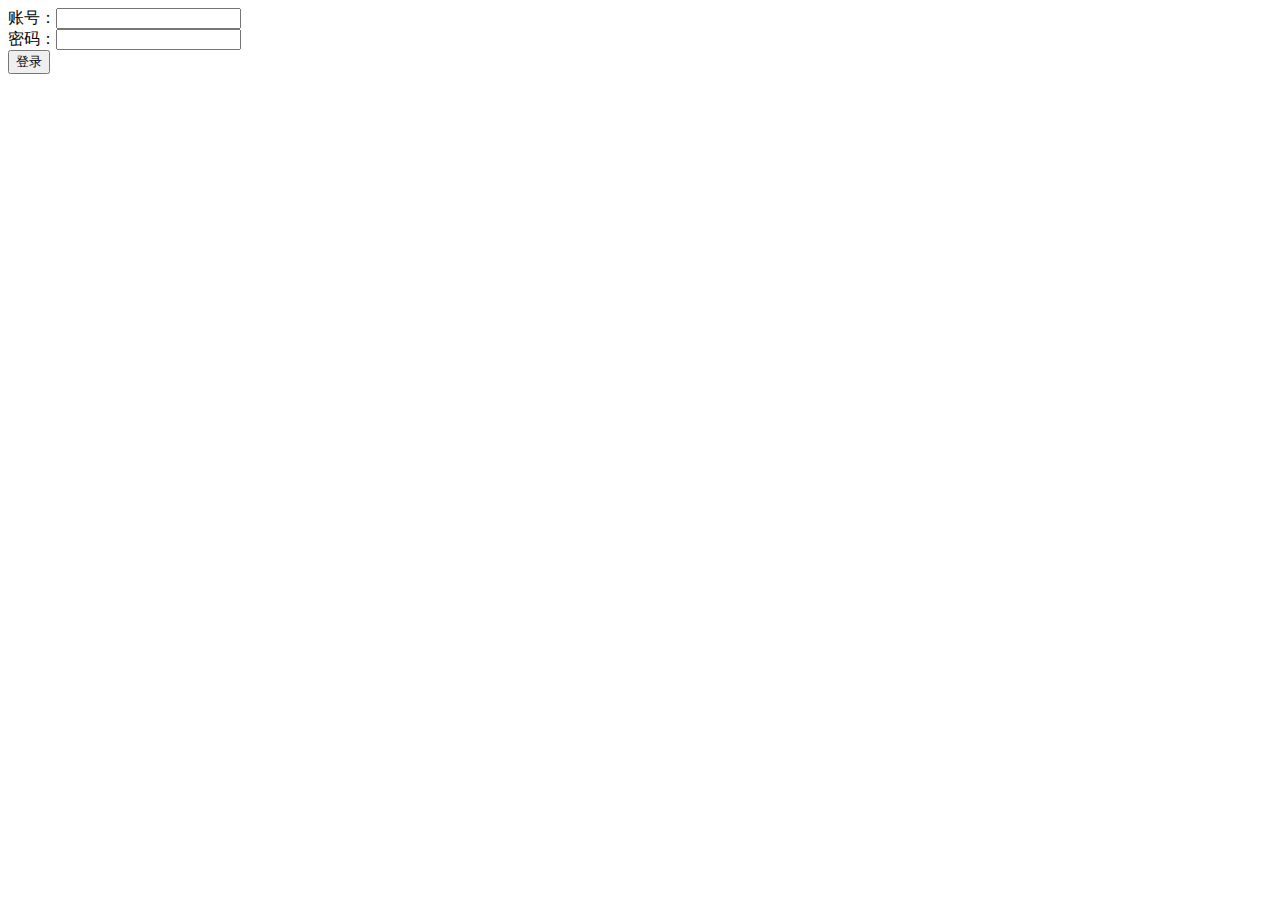
<file: bak/login.html>
<!DOCTYPE html>
<html>
<head lang="en">
    <meta charset="UTF-8">
    <title></title>
    <script type="text/javascript" src="jquery.min.js"></script>
    <script type="text/javascript" src="jsonp.js"></script>
</head>
<body>
<script type="text/javascript">

    function login(){
        $.jsonp({
            url: "http://api.meizhanggui.cc/V1.0.0/Admin/login?_method=POST",
//            url: "http://123.57.42.13/V1.0.0/Admin/login?_method=POST",
            callbackParameter:"callback",
            data:{
                phonenum:$("#account").val(),
                password:$("#password").val()
            },
            success:function(data){
                var data=eval('('+data+')');
                if(data.code!=0)
                    alert(data.msg);
                else
                {
                    location.href = 'main.html';
                }
            }
        });
    }

</script>
账号：<input id="account" type="text"/>
<br/>密码：<input id="password" type="password"/>
<br/>
<input type="button" value="登录" onclick="login()"/>
</body>
</html>
</file>
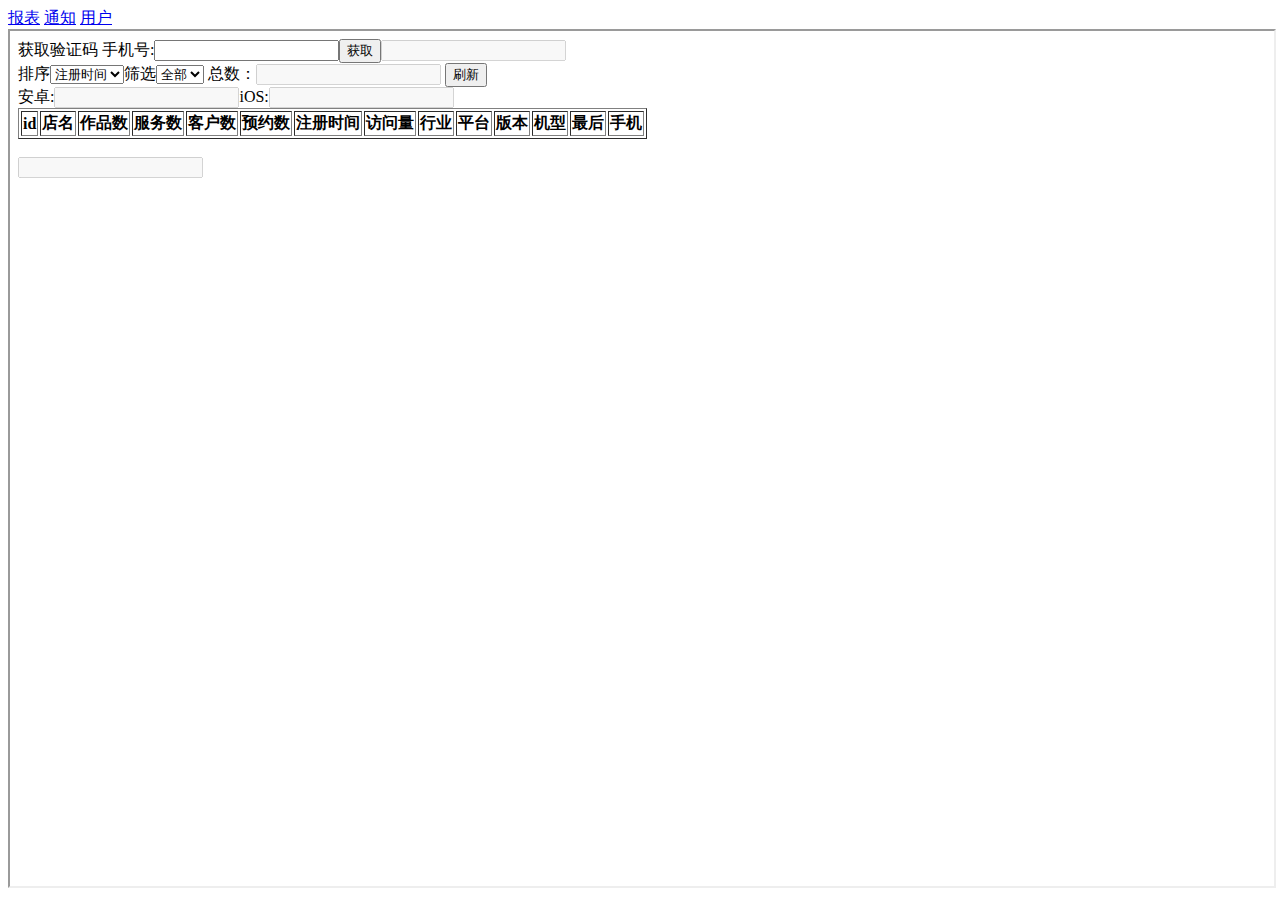
<file: bak/main.html>
<!DOCTYPE html>
<html style="height:100%;">
<head lang="en">
    <meta charset="UTF-8">
    <title></title>
</head>
<body  style="height:95%;">
<script>
    function page(type)
    {
        switch(type)
        {
            case 1:document.getElementById('page').src='report.html';break;
            case 2:document.getElementById('page').src='message.html';break;
            case 3:document.getElementById('page').src='userInfo.html';break;
        }
    }
</script>
<a href="#" onclick="page(1)">报表</a>
<a href="#" onclick="page(2)">通知</a>
<a href="#" onclick="page(3)">用户</a>
<br/>
<iframe id="page" src="report.html" style="width:100%;height:100%;">

</iframe>
</body>
</html>
</file>
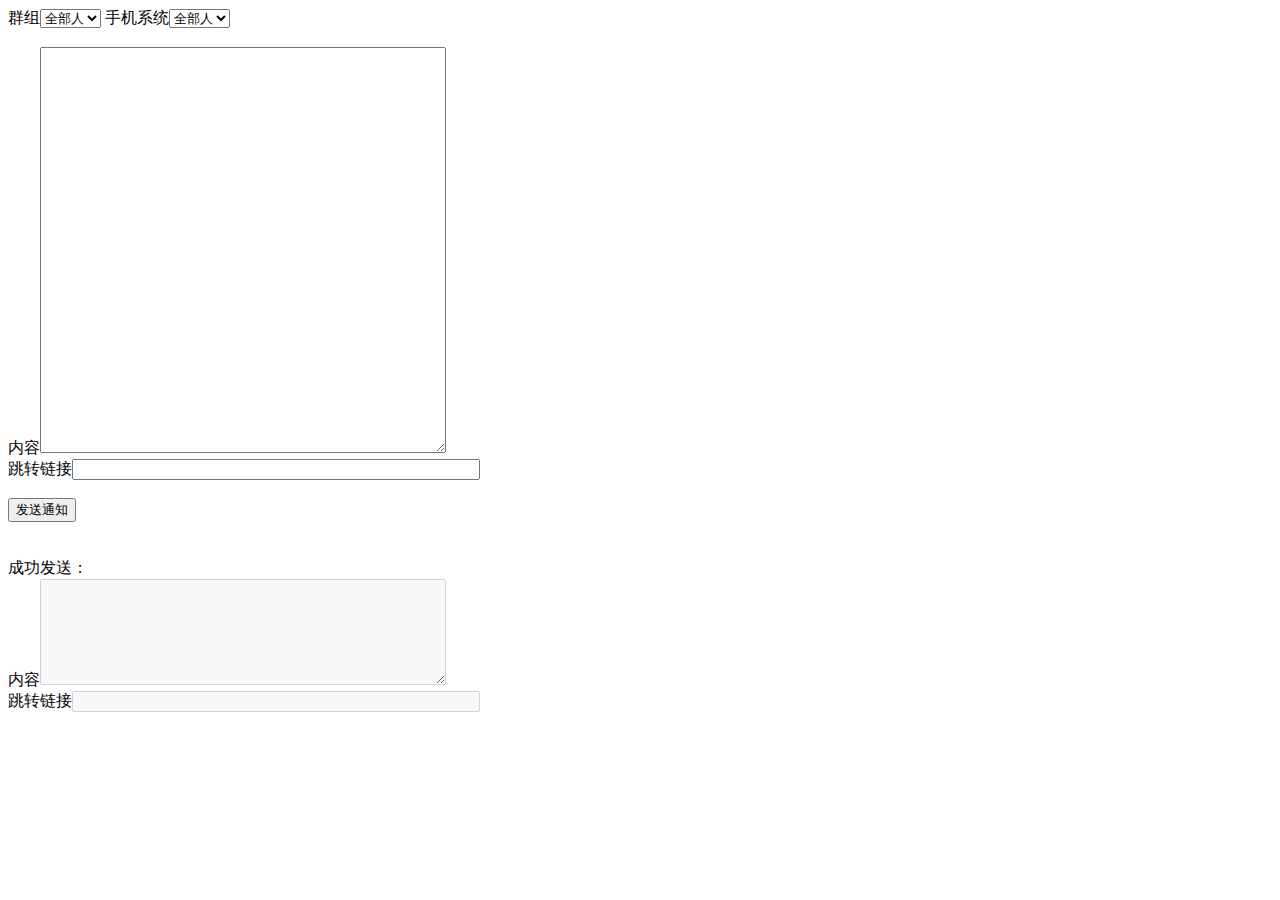
<file: bak/message.html>
<!DOCTYPE html>
<html>
<head lang="en">
    <meta charset="UTF-8">
    <title></title>
    <script type="text/javascript" src="jquery.min.js"></script>
    <script type="text/javascript" src="jsonp.js"></script>
</head>
<body>
<script type="text/javascript">
    function SendMessage()
    {
        var formData = {};
        if($('#sector').val()!=0)formData['sector']=$('#sector').val();
        if($('#platform').val()!=-1)formData['platform']=$('#platform').val();
        formData['content'] = $('#content').val();
        formData['url'] = $('#url').val();
        if(formData['content']==''||formData['url']=='')return alert('消息不能为空');
        $.jsonp({
        url: "http://api.meizhanggui.cc/V1.0.0/Admin/messageList?_method=PUT",
//            url: "http://192.168.2.3/V1.0.0/Admin/messageList?_method=PUT",
//			url: "http://123.57.42.13/V1.0.0/Admin/messageList?_method=PUT",
            callbackParameter:"callback",
            data:formData,
            success:function(data){
                var data=eval('('+data+')');
                if(data.code!=0)
                    return alert(data.msg);
                else
                {
                    $('#content2').val($('#content').val());
                    $('#url2').val($('#url').val());
                    $('#content').val('');
                    $('#url').val('');
                    return alert('成功：'+data.data['count']+'个');
                }
            }
        });
    }

</script>
群组<select id="sector" >
    <option value ="0">全部人</option>
    <option value ="10">美甲</option>
    <option value="20">美发</option>
    <option value="30">纹身</option>
    <option value="40">摄影</option>
    <option value="50">美容</option>
</select>
手机系统<select id="platform" >
    <option value ="-1">全部人</option>
    <option value ="0">安卓</option>
    <option value="1">苹果</option>
</select>
<br/>
<br/>
<!--标题<input type="text" id="title" style="width:400px;"/><br/>-->
内容<textarea id="content" multiple='true' style="width:400px;height:400px;"></textarea><br/>
跳转链接<input type="text" id="url" style="width:400px;" /><br/>
<br/>
<input type="button" value="发送通知" onclick="SendMessage()"/>
<br/>
<br/>
<br/>
<div style="border: 3px;">
    成功发送：<br/>
    内容<textarea id="content2" multiple='true' disabled="true" style="width:400px;height:100px;"></textarea><br/>
    跳转链接<input type="text" id="url2" style="width:400px;" disabled="true" /><br/>
</div>
</body>
</html>
</file>
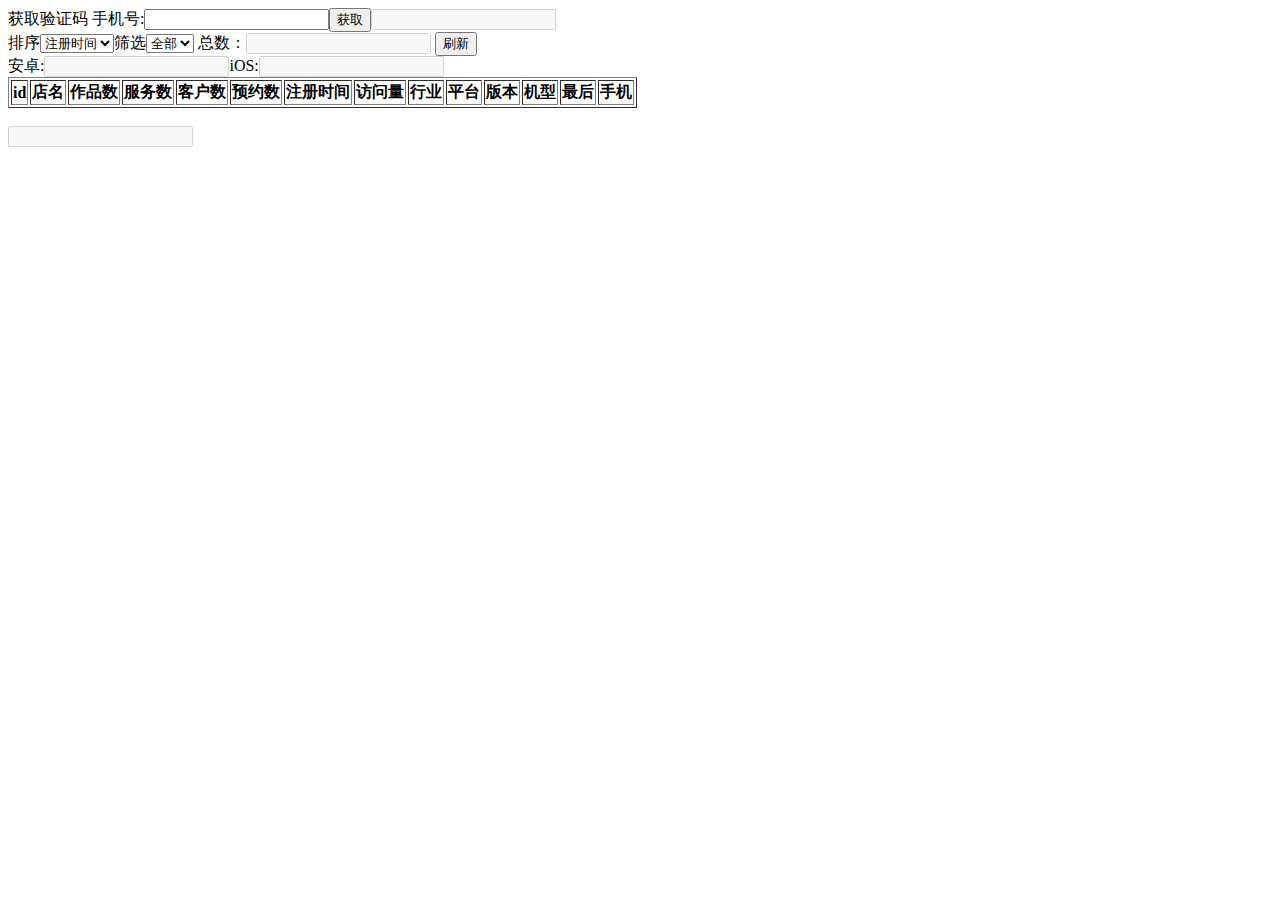
<file: bak/report.html>
<!DOCTYPE html>
<html>
<head lang="en">
    <meta charset="UTF-8">
    <title></title>
    <script type="text/javascript" src="jquery.min.js"></script>
    <script type="text/javascript" src="jsonp.js"></script>
</head>
<body>
<script type="text/javascript">
    function Sector(sector)
    {
        switch (sector)
        {
            case 10:return '美甲';
            case 20:return '美发';
            case 30:return '纹身';
            case 40:return '摄影';
            case 50:return '美容';
        }
        return '异常';
    }
function GetData(order)
{
    if(!order)
    {
        $("#datable tr:gt(0)").remove();
        return setTimeout(function(){GetData(order = $("#order").val())},400);
    }
    var formData = {order:[order]};
    formData[order]={order:-1};
	if($("#sector").val()!='0')formData['sector']=$("#sector").val();
    var ios = 0,android = 0;

    $.jsonp({
        url: "http://api.meizhanggui.cc/V1.0.0/Admin/Report/storeList",
//        url: "http://123.57.42.13/V1.0.0/Admin/Report/storeList",
        callbackParameter:"callback",
        data:formData,
        success:function(data){
            var data=eval('('+data+')'),ids="";
            if(data.code!=0)
                return alert(data.msg);
            var count = 0,countFn={
                'time':function(row){
                    count++;
                    if(row['platform']==1)ios++;else android++;
                },
                'product':function(row){
                    if(row['productNum'])count+=row['productNum'];
                    if(row['platform']==1)ios+=row['productNum'];else android+=row['productNum'];
                },
                'commodity':function(row){
                    if(row['commodityNum'])count+=parseInt(row['commodityNum']);
                    if(row['platform']==1)ios+=row['commodityNum'];else android+=row['commodityNum'];
                },
                'customer':function(row){
                    if(row['customerNum'])count+=parseInt(row['customerNum']);
                    if(row['platform']==1)ios+=row['customerNum'];else android+=row['customerNum'];
                },
                'count':function(row){
                    if(row['visitCount'])count+=parseInt(row['visitCount']);
                    if(row['platform']==1)ios+=row['visitCount'];else android+=row['visitCount'];
                },
                'orderNum':function(row){
                    if(row['orderNum'])count+=parseInt(row['orderNum']);
                    if(row['platform']==1)ios+=row['orderNum'];else android+=row['orderNum'];
                }
            };
            $("#datable tr:gt(0)").remove();
            data.data.list.forEach(function(row){
				if(row['sector']==30)ids+=','+row['storeId'];
                countFn[order](row);
                var time = new Date(),time2 = new Date();
                time.setTime(row['createdTime']);
                time2.setTime(row['latestLoginTime']);
                var trHTML = "<tr><td><a target='_blank' href='http://www.meizhanggui.cc/store/"+row['storeId']+"'>"+row['storeId']+
                        "</a></td><td>"+row['storeName']+
                        "</td><td>"+row['productNum']+
                        "</td><td>"+row['commodityNum']+
                        "</td><td>"+row['customerNum']+
                        "</td><td>"+row['orderNum']+
                        "</td><td>"+time.toLocaleString()+
                        "</td><td>"+row['visitCount']+"</td>"+
                        "</td><td>"+Sector(row['sector'])+"</td>"+
                        "</td><td>"+(row['platform']==1?'苹果':"安卓")+"</td>"+
                        "</td><td>"+row['version']+"</td>"+
                        "</td><td>"+row['machineType']+"</td>"+
                        "</td><td>"+time2.toLocaleString()+"</td>"+
                        "</td><td>"+row['phonenum']+"</td></tr>";
                $("#datable").append(trHTML);
            });
            $('#totalNum').val(count);
            $('#androidNum').val(android);
            $('#iosNum').val(ios);
            $('#ids').val(ids);
        }
    });
}

function GetCaptcha()
{
    $('#captcha').val('');
    $.jsonp({
        url: "http://api.meizhanggui.cc/V1.0.0/Admin/captcha",
        callbackParameter:"callback",
        data:{
            phonenum:$('#phonenum').val()
        },
        success:function(data){
            var data=eval('('+data+')');
            if(data.code!=0)
                alert(data.msg);
            else
            {
                $('#captcha').val(data.data.captcha);
            }
        }
    });
}

</script>
获取验证码  手机号:<input id="phonenum" type="text"/><input type="button" value="获取" onclick="GetCaptcha()"/><input type="text" disabled="false" id="captcha"/>
<br/>
排序<select id="order" onchange="GetData(this.value)">
    <option value ="time">注册时间</option>
    <option value ="product">作品数量</option>
    <option value="commodity">服务数量</option>
    <option value="customer">顾客数量</option>
    <option value="count">访问量</option>
    <option value="orderNum">预约量</option>
</select>筛选<select id="sector">
    <option value="0" selected>全部</option>
    <option value="10">美甲</option>
    <option value="20">美发</option>
    <option value="30">纹身</option>
    <option value="40">摄影</option>
    <option value="50">美容</option>
</select>
总数：<input disabled="false" type="text" id="totalNum"/>
<input type="button" value="刷新" onclick="GetData()"/>
<br/>安卓:<input disabled="false" type="text" id="androidNum"/>iOS:<input disabled="false" type="text" id="iosNum"/>
<br/>
<table id="datable" border="1px">
    <tr><th>id</th><th>店名</th><th>作品数</th><th>服务数</th><th>客户数</th><th>预约数</th><th>注册时间</th><th>访问量</th><th>行业</th><th>平台</th><th>版本</th><th>机型</th><th>最后</th><th>手机</th></tr>
</table>
<br/>
<input disabled="false" type="text" id="ids"/>

<script type="text/javascript">
    GetData('time');
</script>
</body>
</html>
</file>
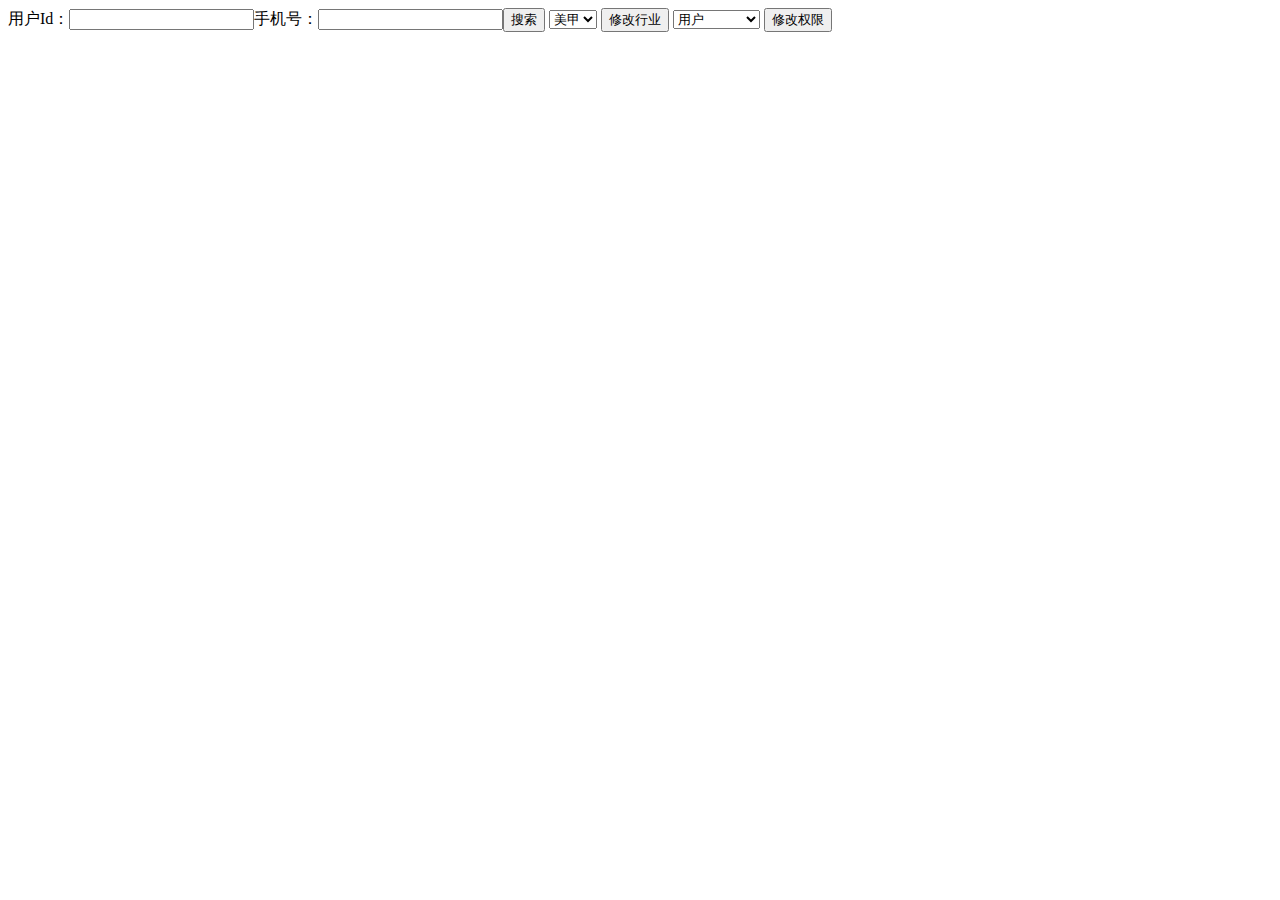
<file: bak/userInfo.html>
<!DOCTYPE html>
<html>
<head lang="en">
    <meta charset="UTF-8">
    <title></title>
    <script type="text/javascript" src="jquery.min.js"></script>
    <script type="text/javascript" src="jsonp.js"></script>
</head>
<body>
<script type="text/javascript">
    function GetInfo()
    {
        var formData = {};
        if($('#userId').val().length>0)
        formData['storeId'] = $('#userId').val();
        else formData['phonenum'] = $('#phonenum').val();
        formData['full'] = true;
        $.jsonp({
        url: "http://api.meizhanggui.cc/V1.0.0/Store/info",
//            url: "http://123.57.42.13/V1.0.0/Store/info",
//            url: "http://192.168.2.3/V1.0.0/Store/info",
            callbackParameter:"callback",
            data:formData,
            success:function(data){
                var data=eval('('+data+')');
                if(data.code!=0)
                    return alert(data.msg);
                else
                {
                    var userInfo = data.data.storeInfo,str="";
                    for(var i in userInfo)
                    {
                        if(typeof userInfo[i]=='object')
                        {
                            for(var j in userInfo[i])
                            str+=j+': '+userInfo[i][j]+'<br/>';
                        }
                        else
                            str+=i+': '+userInfo[i]+'<br/>';
                    }
                    document.getElementById('info').innerHTML=str;
                    document.getElementById('sector').selectedIndex = userInfo['sector']/10 -1;
                    document.getElementById('role').selectedIndex = userInfo.userInfo['role']==0?0:(userInfo.userInfo['role']==110?1:2);
                }
            }
        });
    }
    function ChangeSector()
    {
        var formData = {};
        formData['userId'] = $('#userId').val();
        formData['sector'] = $('#sector').val();
        $.jsonp({
        url: "http://api.meizhanggui.cc/V1.0.0/Admin/userInfo?_method=POST",
//            url: "http://123.57.42.13/V1.0.0/Admin/userInfo?_method=POST",
//            url: "http://192.168.2.3/V1.0.0/Admin/userInfo?_method=POST",
            callbackParameter:"callback",
            data:formData,
            success:function(data){
                var data=eval('('+data+')');
                if(data.code!=0)
                    return alert(data.msg);
                else return alert('修改成功');
            }
        });
    }
    function ChangeRole()
    {
        var formData = {};
        formData['userId'] = $('#userId').val();
        formData['role'] = $('#role').val();
        $.jsonp({
        url: "http://api.meizhanggui.cc/V1.0.0/Admin/userInfo?_method=POST",
//            url: "http://123.57.42.13/V1.0.0/Admin/userInfo?_method=POST",
//            url: "http://192.168.2.3/V1.0.0/Admin/userInfo?_method=POST",
            callbackParameter:"callback",
            data:formData,
            success:function(data){
                var data=eval('('+data+')');
                if(data.code!=0)
                    return alert(data.msg);
                else return alert('修改成功');
            }
        });
    }
</script>
用户Id：<input type="text" id="userId"/>手机号：<input type="text" id="phonenum"/><input type="button" onclick="GetInfo()" value="搜索"/>
<select id="sector">
    <option value="10">美甲</option>
    <option value="20">美发</option>
    <option value="30">纹身</option>
    <option value="40">摄影</option>
    <option value="50">美容</option>
</select>
<input type="button" onclick="ChangeSector()" value="修改行业"/>
<select id="role">
    <option value="0">用户</option>
    <option value="110">普通管理员</option>
    <option value="120">超级管理员</option>
</select>
<input type="button" onclick="ChangeRole()" value="修改权限"/>
<br/>
<div id="info">

</div>
</body>
</html>
</file>
